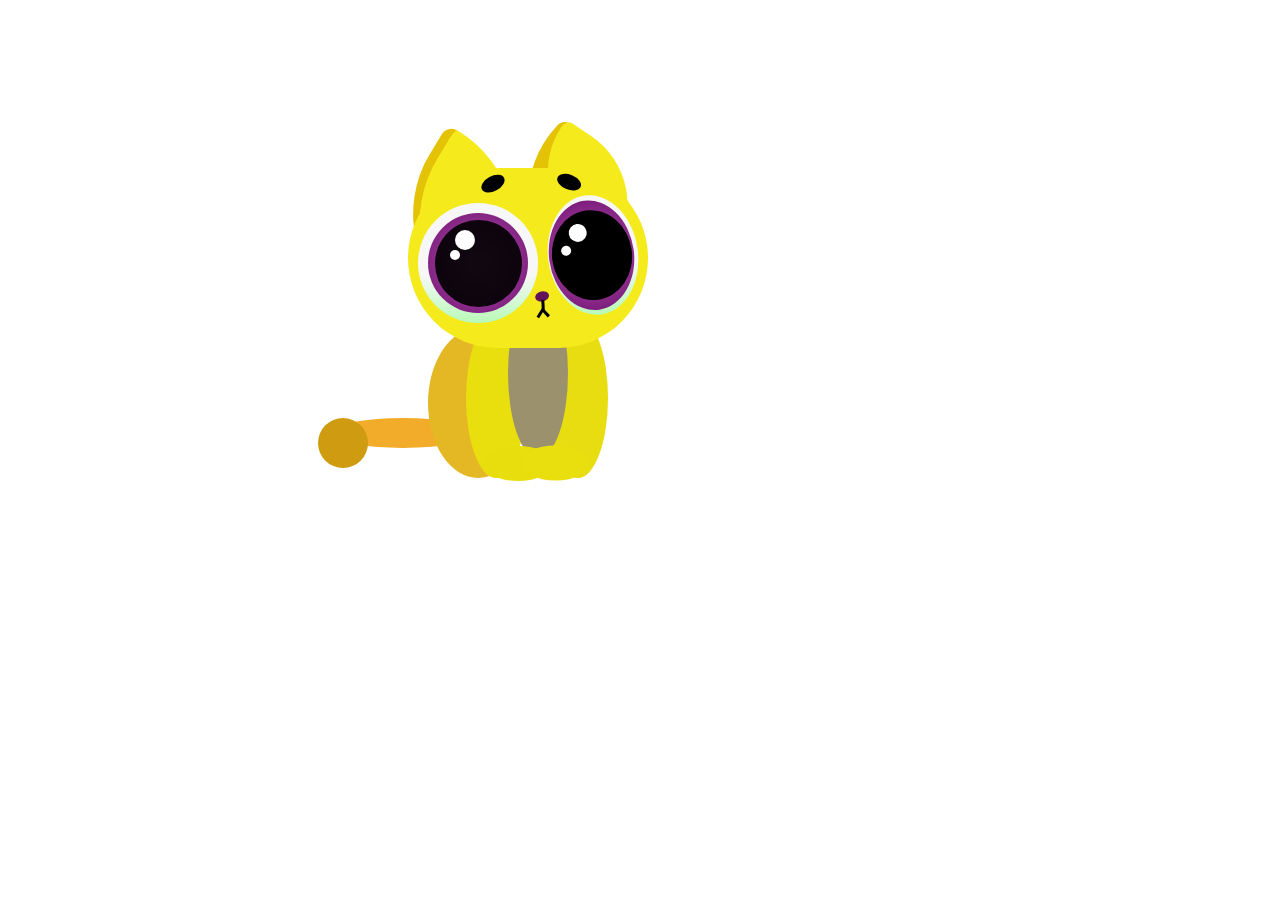
<file: index.html>
<!DOCTYPE html>
<html lang="en">
<head>
    <meta charset="UTF-8">
    <meta http-equiv="X-UA-Compatible" content="IE=edge">
    <meta name="viewport" content="width=device-width, initial-scale=1.0">
    <title>Document</title>
    <link rel="stylesheet" href="gato1.css">
    <link rel="stylesheet" href="olhod.css">
    <link rel="stylesheet" href="olhoe.css">
</head>
<body>
<!--Cabeça, orelhas-->  
<div class="rabo"></div>
<div class="pontaR"></div>
<div class="pernaT"></div>
<div class="pataD1"></div>
<div class="pernaD2"></div>
<div class="peito"></div>
<div class="pataD12"></div>
<div class="pernaD1"></div>





<div class="cabeça2">
    <div class="circulo5">
        <div class="circulo7">
            <div class="circulo6">
                <div class="pupila3">
                    <div class="pupila4">
                        <div class="circulo1">
                            <div class="circulo3">
                                <div class="circulo4">
                                    <div class="pupila1">
                                        <div class="pupila2">
                                            <div class="sombrancelha1">
                                                <div class="sombrancelha2">
                                                    <div class="nariz">
                                                        <div class="baixonariz">
                                                            <div class="boca">
                                                                <div class="boca2">                                                           
                                                                    </div>
                                                                    
                                                                </div>
                                                            </div>
                                                        </div>
                                                    </div>
                                                </div>
                                            </div>
                                        </div>
                                    </div>
                                </div>
                            </div>
                        </div>
                    </div>
                </div>
            </div>
        </div>
    </div>
</div>
<div class="orelhas"></div>
<div class="orelhas1"></div>

    







</body>
</html>
</file>
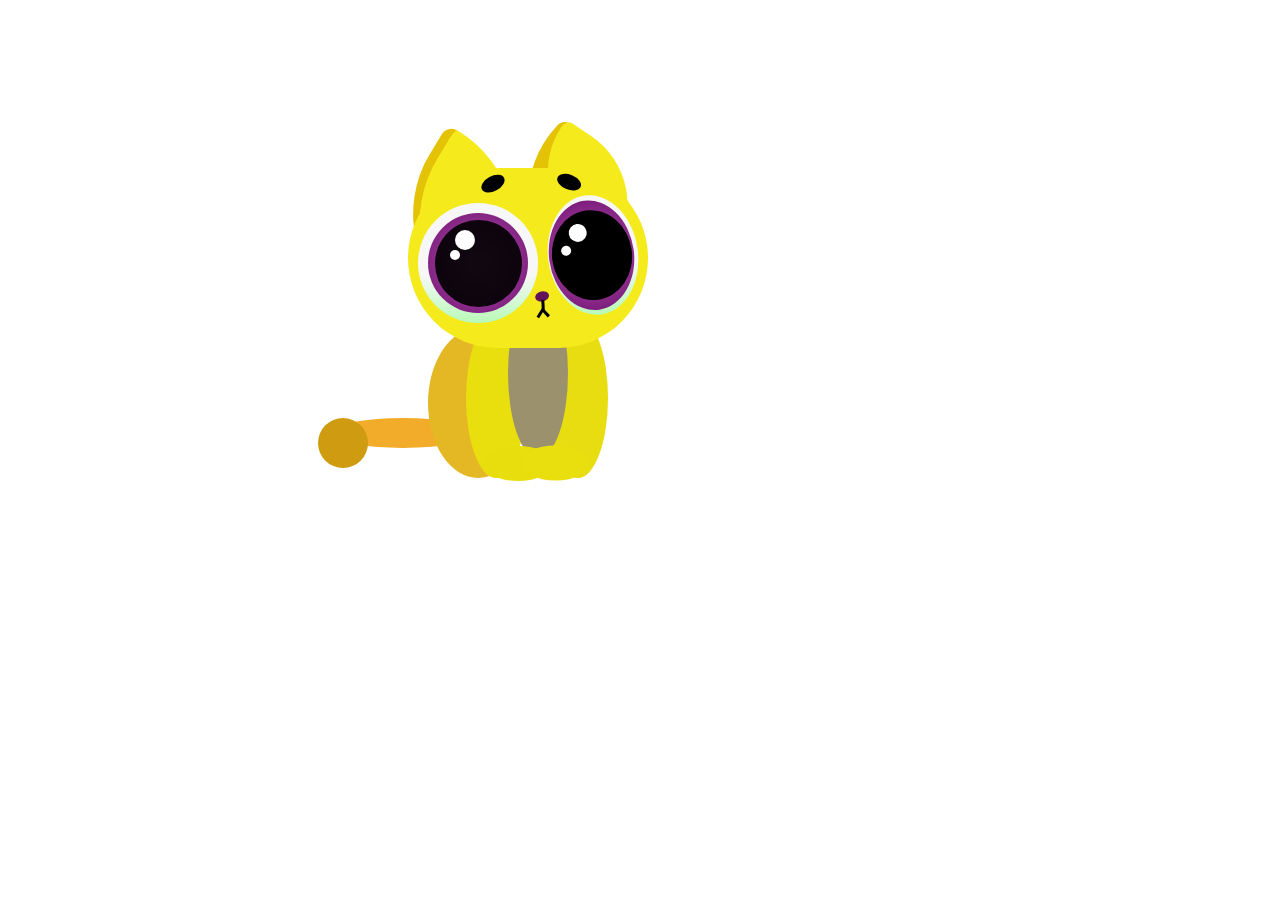
<file: Gato_brabo.html>
<!DOCTYPE html>
<html lang="en">
<head>
    <meta charset="UTF-8">
    <meta http-equiv="X-UA-Compatible" content="IE=edge">
    <meta name="viewport" content="width=device-width, initial-scale=1.0">
    <title>Document</title>
    <link rel="stylesheet" href="gato1.css">
    <link rel="stylesheet" href="olhod.css">
    <link rel="stylesheet" href="olhoe.css">
</head>
<body>
<!--Cabeça, orelhas-->  
<div class="rabo"></div>
<div class="pontaR"></div>
<div class="pernaT"></div>
<div class="pataD1"></div>
<div class="pernaD2"></div>
<div class="peito"></div>
<div class="pataD12"></div>
<div class="pernaD1"></div>





<div class="cabeça2">
    <div class="circulo5">
        <div class="circulo7">
            <div class="circulo6">
                <div class="pupila3">
                    <div class="pupila4">
                        <div class="circulo1">
                            <div class="circulo3">
                                <div class="circulo4">
                                    <div class="pupila1">
                                        <div class="pupila2">
                                            <div class="sombrancelha1">
                                                <div class="sombrancelha2">
                                                    <div class="nariz">
                                                        <div class="baixonariz">
                                                            <div class="boca">
                                                                <div class="boca2">                                                           
                                                                    </div>
                                                                    
                                                                </div>
                                                            </div>
                                                        </div>
                                                    </div>
                                                </div>
                                            </div>
                                        </div>
                                    </div>
                                </div>
                            </div>
                        </div>
                    </div>
                </div>
            </div>
        </div>
    </div>
</div>
<div class="orelhas"></div>
<div class="orelhas1"></div>

    







</body>
</html>
</file>
<file: gato1.css>
.cabeça {
    position:absolute;
    background: black;
    width: 50px;
    height: 420px;
    border-radius: 60%;
    margin-top:260px;
    margin-left: 400px;
    visibility: hidden;
}

.cabeça2 {
    position: absolute;
    height: 180px;
    width: 240px;
    border-radius: 150px 150px 150px 150px;
    background-color: #f5ea1b;
    margin-top: 160px;
    margin-left: 400px;
    z-index: 1;
}


.boca {
    position: absolute;
    height: 3px;
    width: 10px;
    background-color: rgb(0, 0, 0);
    margin-left: -8px;
    margin-top: 2px;
    transform: rotate(140deg);
}

.boca2{
    position: absolute;
    height: 3px;
    width: 10px;
    background-color: rgb(0, 0, 0);
    margin-top: 4px;
    margin-left: -3px;
    transform: rotate(75deg);
}

.baixonariz{
    position: absolute;
    height: 3px;
    width: 10px;
    background-color: rgb(0, 0, 0);
    transform: rotate(-90deg);
    margin-left:1px;
    margin-top: 12px;
    transform: rotate(-80deg);
 
}

.nariz{
    position: absolute;
    height: 10px;
    width: 14px;
    background-color: rgb(100, 18, 89);
    border-radius: 50%;
    margin-left: -4px;
    margin-top: 125px;
    transform: rotate(15deg);
}

.orelhas,.orelhas1{
    position: absolute;
    height: 121px;
    width: 152px;
    background:#f5ea1b;
}

.orelhas{
    border-radius: 500px 50px 500px 50px;
    border-bottom: 9px solid #e4c306;
    transform: rotate(121deg);
    margin-top: 150px;
    margin-left: 380px;
}

.orelhas1{
    border-radius: 50px 500px 50px 500px;
    background: #e4c306;
    transform: rotate(43deg);
    margin-top: 145px;
    margin-left: 495px;
}

.orelhas1::before{
    content:"";
    position: absolute;
    width: 112px;
    height: 90px;
    border-radius: 50px 500px 50px 500px;
    background: #f5ea1b;
    transform: rotate(-9deg);
    margin: -9px
 9px;}


.sombrancelha1{
    
    height: 15px;
    width: 25px;
    background-color: #000000;
    border-radius: 50%;
    margin-left: 5px;
    margin-top: -70px;
    transform: rotate(-150deg);
}

.sombrancelha2{
    position: absolute;
    height: 15px;
    width: 25px;
    background-color: #000000;
    border-radius: 50%;
    margin-left:70px;
    margin-top:-30px;
    transform: rotate(130deg);
}

.pontaR {
    position: absolute;
    height: 50px;
    width: 50px;
    background-color: rgb(206, 155, 17);
    border-radius: 50%;
    margin-top: 410px;
    margin-left: 310px;
    animation: rabo-doido 1.5s linear infinite;


}
 .rabo{
    position: absolute;
    border-radius: 100%;
    width: 150px;
    height: 30px;
    background-color: rgb(243, 172, 41);
    margin-left: 10px;
    animation: rabo2 2.5s alternate-reverse infinite;
    margin-top: 410px;
    margin-left: 320px;
}
 
.pernaT{
    position: absolute;
    height: 150px;
    width:100px;
    background-color: #e4b724;
    border-radius: 50%;
    margin-top: 320px;
    margin-left:420px;
}

.pernaD1{
    position: absolute;
    height: 70px;
    width:35px;
    background-color: #e9de0e;
    border-radius: 50%;
    margin-top:420px;
    margin-left:530px;
    transform: rotate(90deg);



}
.pataD1{
    position: absolute;
    border-radius: 100%;
    width: 160px;
    height: 60px;
    background-color: #e7dd10;
    margin-top:360px;
    margin-left: 490px;
    transform: rotate(90deg);
}

.peito{
    position: absolute;
    height: 170px;
    width: 60px;
    background-color: rgb(156, 145, 109);
    border-radius: 50%;
    margin-top:280px;
    margin-left:500px;
}

.pernaD2{
    position: absolute;;
    height:160px;
    width:60px;
    background-color: #e9de0e;
    border-radius: 50%;
    margin-top:310px;
    margin-left:458px;
    
}
.pataD12{
    position:absolute;
    border-radius: 100%;
    width: 70px;
    height: 35px;
    background-color: #e9de0d;
    margin-top:438px;
    margin-left: 475px;
}

@keyframes rabo-doido {
	0% {
		transform: rotate(0deg) translateX(2px);
	}
	100% {
		transform: rotate(360deg) translateX(2px);
	}
}
@keyframes rabo2 {
    0% { transform: translateY(-8px); 
    }
    100% { transform: translateY(13px);
    }

}
</file>
<file: olhod.css>
.circulo1 {
    position: absolute;
    background: linear-gradient(rgb(247, 247, 247) 60%,rgb(184, 250, 184)) ;
    border-radius: 50%;
    width: 90px;
    height: 120px;
    margin-top: -55px;
    margin-left: 98px;
    z-index: 1;
    transform: rotate(-8deg)
}

.circulo2 {
    background: rgba(34, 1, 41, 0.911);
    border-radius: 50%;
    width: 135px;
    height: 170px;
    margin-top :-185px;
    margin-left: 500px;
}

.circulo3 {
    position: absolute;
    background-image: radial-gradient(circle, #b85cb8, #a549a5, #933592, #802080, #6e036e);
    border-radius: 50%;
    width: 85px;
    height: 110px;
    margin-top: 5px;
    margin-left: 1px;    
}

.circulo4 {
    position: absolute;
    background: black;
    border-radius: 50%;
    width: 80px;
    height: 90px;
    margin-top: 10px;
    margin-left: 3px;
} 



.pupila1 {
    position: absolute;
    background: rgb(255, 255, 255);
    border-radius: 50%;
    width: 18px;
    height: 18px;
    margin-top: 12px;
    margin-left: 20px;
    animation: olho 2.5s alternate-reverse infinite;
}

.pupila2 {
    position: absolute;
    background: rgb(255, 255, 255);
    border-radius: 50%;
    width: 10px;
    height: 10px;
    margin-left: -10px;
    margin-top: 20px;
}
</file>
<file: olhoe.css>
.circulo5 {
    position: absolute;
    background: linear-gradient(rgb(247, 247, 247) 60%,rgb(184, 250, 184)) ;
    border-radius: 50%;
    width: 120px;
    height: 120px;
    margin-top: 35px;
    margin-left: 10px;
}

.circulo6 {
    position:absolute;
    background: rgba(0, 0, 0, 0.911);
    border-radius: 50%;
    width: 87px;
    height: 87px;
    margin-top :7px;
    margin-left: 7px;
}


.circulo7 {
    position: absolute;
    background-image: radial-gradient(circle, #b85cb8, #a549a5, #933592, #802080, #6e036e);
    border-radius: 50%;
    width: 100px;
    height: 100px;
    margin-top: 10px; 
    margin-left: 10px;   
}

.circulo8 {
    background: black;
    border-radius: 50%;
    width: 120px;
    height: 120px;
    margin-top: -140px;
    margin-left: 330px;
}

.pupila3 {
    position: absolute;
    background: rgb(255, 255, 255);
    border-radius: 50%;
    width: 20px;
    height: 20px;
    margin-top: 10px;
    margin-left: 20px
}

.pupila4 {
    position: absolute;
    background: rgb(255, 255, 255);
    border-radius: 50%;
    width: 10px;
    height: 10px;
    margin-left: -5px;
    margin-top: 20px;
}
</file>
